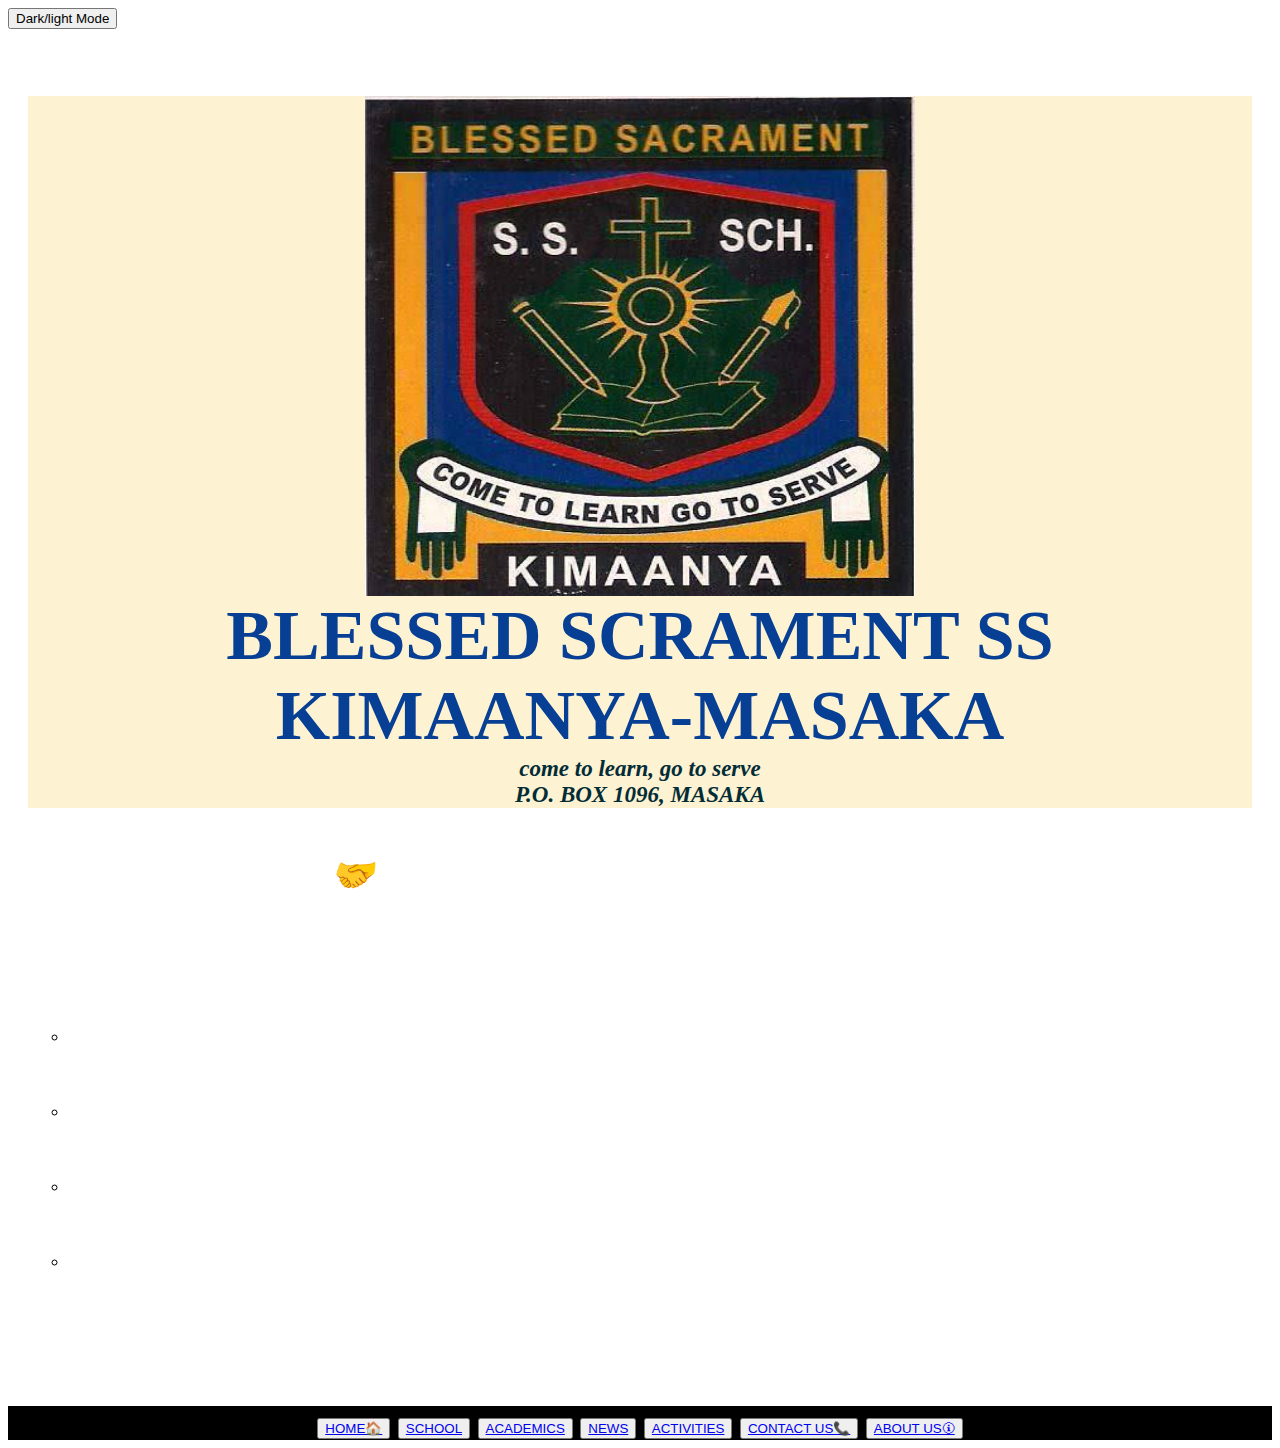
<file: index.html>
<html>
<!--
DEISGNED BY GROUP P:
ATENG QUEEN RACHEAL_2400703830_24/U/03830/EVE
ZZIWA MARK ALEX_2400711978_24/U/11978/EVE
JOHNSON MAKMOK_2300726794_24/U/26794/EVE
NAKIMULI STELLA_  2400708538_24/U/08538/EVE
-->

<head>
    <link rel="stylesheet" type="text/css" href="design.css">
    </link>
    <meta charset="utf-8">
    <title>BLESSED SCRAMENT SS KIMANYA-MASAKA</title><!--Mark's former school-->
    <script src="dark-light-mode.js" async></script>
</head>

<body>
    <!--DARK - LIGHT -MODE TOGGLE-->
    <button id="toggleButton">Dark/light Mode</button>
    <div class="content">
        <div><!--SCHOOL LOGO AND NAME-->
            <h1><img src="z-bsk-badge.jpg" width="550" height="500" alt="school logo"><br>BLESSED SCRAMENT SS
                KIMAANYA-MASAKA<br>
                <s1 id="zeea">come to learn, go to serve<br>P.O. BOX 1096, MASAKA</s1>
            </h1>
        </div>
        <p>WELCOME TO BSK &#X1F91D;<br>The best option for you a; Parent, Guardian or Student<br>We are open for
            registration for
            classes;</p>
        <ul type="circle">
            <li>
                <p>S.1</p>
            </li>
            <li>
                <p>S.2</p>
            </li>
            <li>
                <p>S.3</p>
            </li>
            <li>
                <p>S.5</p>
            </li>
        </ul>
        <p>for both sciences and arts</p>
    </div>
</body>
<footer>
    <nav class="bot">
        <!--LINKS TO OTHER PAGES-->
        <p3><button><a href="index.html">HOME&#x1F3E0;</a></button></p3>
        <p3><button><a href="gallery.html">SCHOOL</a></button></p3>
        <p3><button><a href="academics.html">ACADEMICS</a></button></p3>
        <p3><button><a href="news.html">NEWS</a></button></p3>
        <p3><button><a href="activities.html">ACTIVITIES</a></button></p3>
        <p3><button><a href="contact.html">CONTACT US&#x1F4DE;</a></button></p3>
        <p3><button><a href="about.html">ABOUT US&#128712</a></button></p3>
    </nav>
</footer>

</html>
</file>
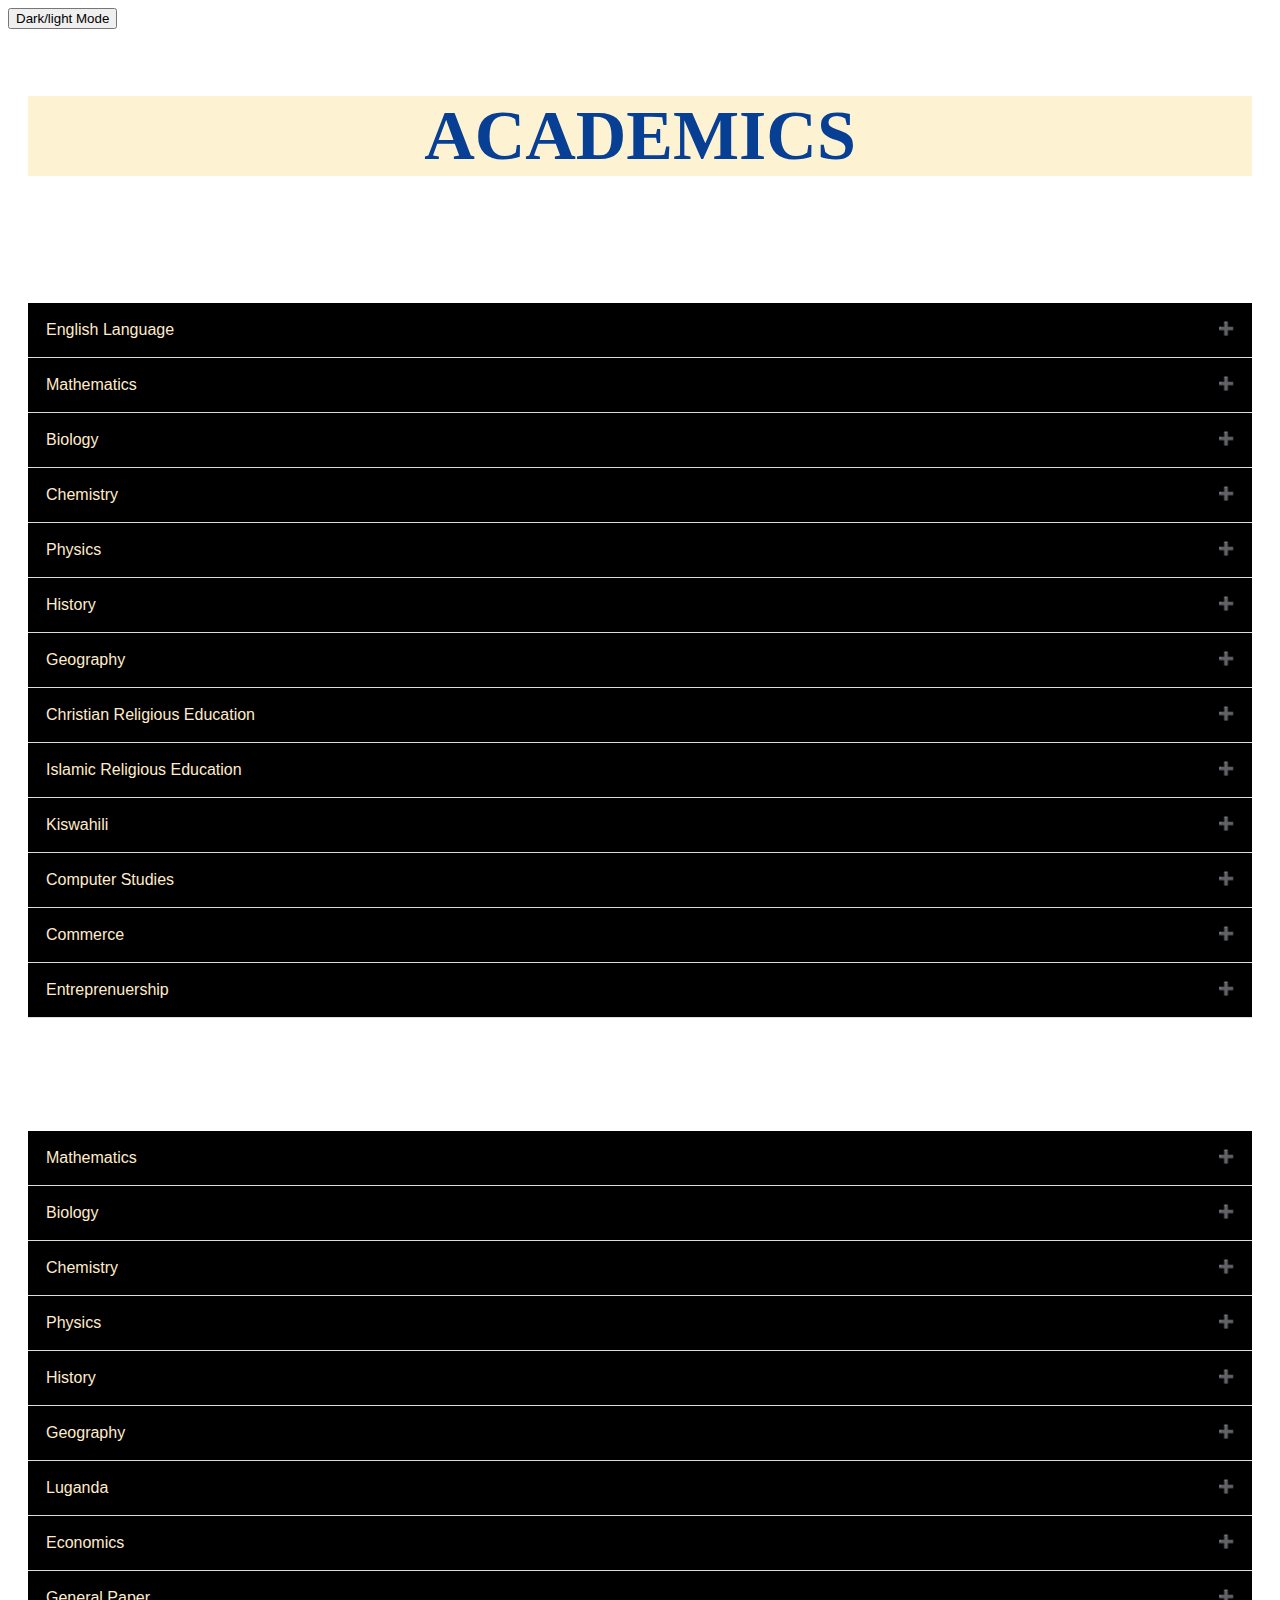
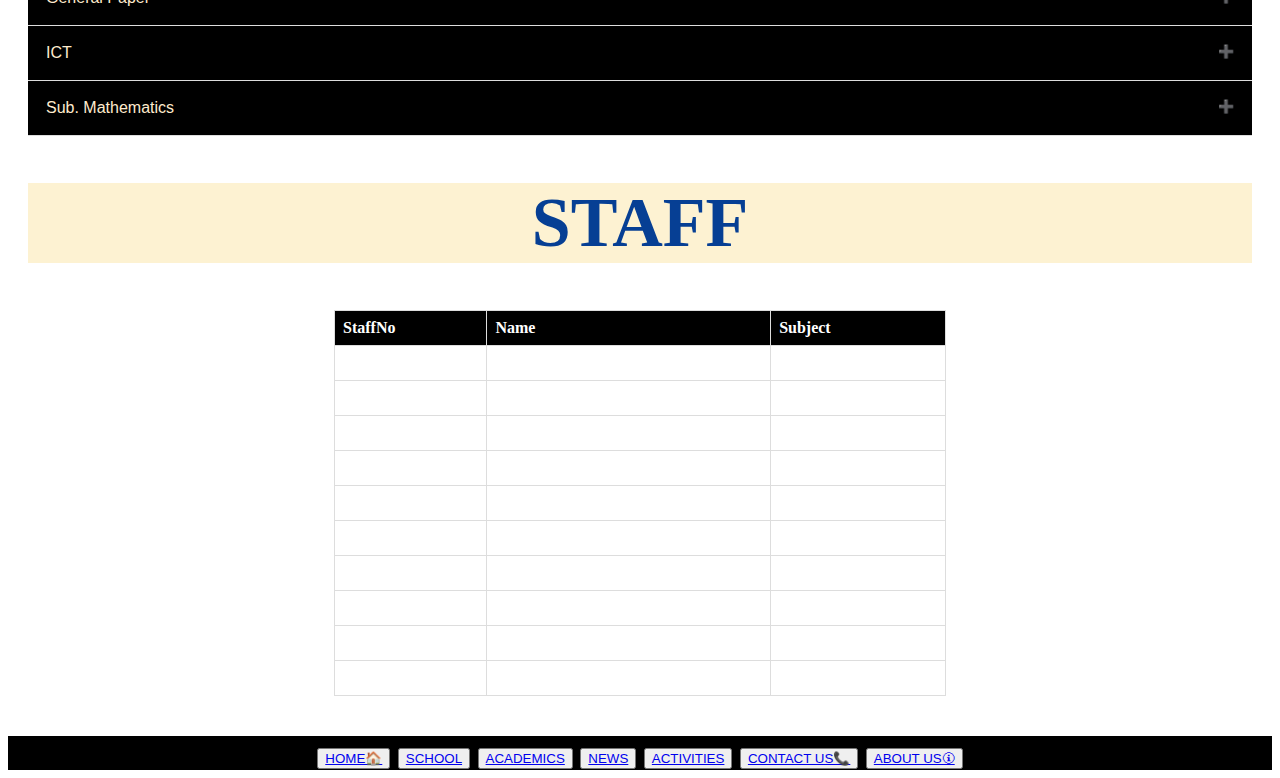
<file: academics.html>
<html>

<head>

    <meta charset="utf-8">
    <link rel="stylesheet" type="text/css" href="design.css">
    </link>
    <title>ACADEMIC PERFORMANCE</title>
    <script src="dark-light-mode.js" async></script>
    <script src="bsk-academics.js" async></script>
    <script src="bskAcademics.js" async></script>
</head>

<body>
    <button id="toggleButton">Dark/light Mode</button>
    <div class="content">
        <!--COLLAPSING AND EXPANDING DATA-->
        <h1>ACADEMICS</h1>
        <h2>ORDINARY LEVEL SUBJECTS</h2>
        <button class="accordion">English Language</button>
        <div class="panel">
            <p1>Paper code: 112 (1&2)<br>Compulsory to all studets at this level<br>Sample Topics:<ul>
                    <li>Comprehesion</li>
                    <li>Grammar</li>
                    <li>Summary</li>
                </ul>
            </p1>
        </div>
        <button class="accordion">Mathematics</button>
        <div class="panel">
            <p1>Paper code: 456 (1&2)<br>Compulsory to all studets at this level<br>Sample Topics:<ul>
                    <li>Numerical Concepts</li>
                    <li>Algebra</li>
                    <li>Sets</li>
                </ul>
            </p1>
        </div>
        <button class="accordion">Biology</button>
        <div class="panel">
            <p1>Paper code: 553 (1,2&3)<br>Compulsory to all studets at this level<br>Sample Topics:<ul>
                    <li>Nutrition</li>
                    <li>Respiration</li>
                    <li>Excretion</li>
                </ul>
            </p1>
        </div>
        <button class="accordion">Chemistry</button>
        <div class="panel">
            <p1>Paper code: 545 (1,2,3&4)<br>Compulsory to all studets at this level<br>Sample Topics:<ul>
                    <li>Combustion</li>
                    <li>Ionic Compounds</li>
                    <li>Mole Concept</li>
                </ul>
            </p1>

        </div>
        <button class="accordion">Physics</button>
        <div class="panel">
            <p1>Paper code: 535 (1,2,3&4)<br>Compulsory to all studets at this level<br>Sample Topics:<ul>
                    <li>Energy</li>
                    <li>Electricity</li>
                    <li>Matter</li>
                </ul>
            </p1>
        </div>
        <button class="accordion">History</button>
        <div class="panel">
            <p1>Paper code: 241 (1&2or4)<br>Compulsory to all studets at this level<br>Sample Topics:<ul>
                    <li>East African States</li>
                    <li>Colonial Rule</li>
                    <li>Trans-Saharan Trade</li>
                </ul>
            </p1>
        </div>
        <button class="accordion">Geography</button>
        <div class="panel">
            <p1>Paper code: 273 (1&2)<br>Compulsory to all studets at this level<br>Sample Topics:<ul>
                    <li>East Africa</li>
                    <li>Rest of Africa</li>
                    <li>Map Work</li>
                </ul>
            </p1>
        </div>
        <button class="accordion">Christian Religious Education</button>
        <div class="panel">
            <p1>Paper code: 223 <br>Optional Subjet<br>Sample Topics:<ul>
                    <li>Life</li>
                    <li>Man and Woman</li>
                    <li>Order and Freedom</li>
                </ul>
            </p1>
        </div>
        <button class="accordion">Islamic Religious Education</button>
        <div class="panel">
            <p1>Paper code: 225 <br>Optional Subjet<br>Sample Topics:<ul>
                    <li>History of Islam</li>
                    <li>Islamic Belief</li>
                    <li>Pratices os Islam</li>
                </ul>
            </p1>>
        </div>
        <button class="accordion">Kiswahili</button>
        <div class="panel">
            <p1>Paper code: 336 <br>Optional Subjet<br>Sample Topics:<ul>
                    <li>Comprehesion</li>
                    <li>Translation</li>
                    <li>Summary</li>
                </ul>
            </p1>
            <button class="accordion">Luganda</button>
            <div class="panel">
                <p1>Paper code: 335 (1&2) <br>Optional Subjet<br>Sample Topics:<ul>
                        <li>Comprehesion</li>
                        <li>Translation</li>
                        <li>Summary</li>
                    </ul>
                </p1>
            </div>
        </div>
        <button class="accordion">Computer Studies</button>
        <div class="panel">
            <p1>Paper code: 840(1&2) <br>Optional Subjet<br>Sample Topics:<ul>
                    <li>History of Computers</li>
                    <li>Computer Software</li>
                    <li>The Internet</li>
                </ul>
            </p1>
        </div>
        <button class="accordion">Commerce</button>
        <div class="panel">
            <p1>Paper code: 800 <br>Optional Subjet<br>Sample Topics:<ul>
                    <li>Trade</li>
                    <li>Tax Calculation</li>
                    <li>Consumption</li>
                </ul>
            </p1>
        </div>
        <button class="accordion">Entreprenuership</button>
        <div class="panel">
            <p1>Paper code: 845 <br>Optional Subjet<br>Sample Topics:<ul>
                    <li>Business</li>
                    <li>Cash and Credit</li>
                    <li>Business Ethics</li>
                </ul>
            </p1>
        </div>
        <h2>ADVANCED LEVEL SUBJECTS</h2>
        <button class="accordion">Mathematics</button>
        <div class="panel">
            <p1>Paper code: P425 (1&2)<br>Principle Subject<br>Max Score: A = 6points<br>Sample Topics:<ul>
                    <li>Trigonometry</li>
                    <li>Vectors</li>
                    <li>Mechanics</li>
                </ul>
            </p1>
        </div>
        <button class="accordion">Biology</button>
        <div class="panel">
            <p1>Paper code: P530 (1&2)<br>Principle Subject<br>Max Score: A = 6points<br>Sample Topics:<ul>
                    <li>Cell Structure</li>
                    <li>Interdependence</li>
                    <li>Ecology</li>
                </ul>
            </p1>
        </div>
        <button class="accordion">Chemistry</button>
        <div class="panel">
            <p1>Paper code: P525 (1&2)<br>Principle Subject<br>Max Score: A = 6points<br>Sample Topics:<ul>
                    <li>Electrochemistry</li>
                    <li>Chemical Kinetics</li>
                    <li>Chemical Kinetics</li>
                </ul>
            </p1>
        </div>
        <button class="accordion">Physics</button>
        <div class="panel">
            <p1>Paper code: P510 (1&2)<br>Principle Subject<br>Max Score: A = 6points<br>Sample Topics:<ul>
                    <li>Optics</li>
                    <li>X-Rays</li>
                    <li>Circuits</li>
                </ul>
            </p1>
        </div>
        <button class="accordion">History</button>
        <div class="panel">
            <p1>Paper code: P210 (1,2,3&6)<br>Principle Subject<br>Max Score: A = 6points<br>Sample Topics:<ul>
                    <li>African Nationalisation</li>
                    <li>Army Roles</li>
                    <li>The Triple Alliance</li>
                </ul>
            </p1>
        </div>
        <button class="accordion">Geography</button>
        <div class="panel">
            <p1>Paper code: P250 (1,2&3)<br>Principle Subject<br>Max Score: A = 6points<br>Sample Topics:<ul>
                    <li>Climate</li>
                    <li>Statitics</li>
                    <li>Industrialisation</li>
                </ul>
            </p1>
        </div>
        <button class="accordion">Luganda</button>
        <div class="panel">
            <p1>Paper code: P360 (1&2)<br>Principle Subject<br>Max Score: A = 6points<br>Sample Topics:<ul>
                    <li>Majaguzo</li>
                    <li>Omuzirakisa</li>
                    <li>Bwali Butamanya</li>
                </ul>
            </p1>
        </div>
        <button class="accordion">Economics</button>
        <div class="panel">
            <p1>Paper code: P220 (1&2)<br>Principle Subject<br>Max Score: A = 6points<br>Sample Topics:<ul>
                    <li>Price Theory</li>
                    <li>Inflation</li>
                    <li>Development Planning</li>
                </ul>
            </p1>
        </div>
        <button class="accordion">General Paper</button>
        <div class="panel">
            <p1>Compulsory to all students at this level<br>Max Score: pass = 1points<br>Sample Topics:<ul>
                    <li>Summary Writting</li>
                    <li>Comprehesion</li>
                </ul>
            </p1>
        </div>
        <button class="accordion">ICT</button>
        <div class="panel">
            <p1>Subsidiary<br>Max Score: pass = 1points<br>Sample Topics:<ul>
                    <li>Networking</li>
                    <li>Internet</li>
                    <li>Communication</li>
                </ul>
            </p1>
        </div>
        <button class="accordion">Sub. Mathematics</button>
        <div class="panel">
            <p1>Paper code: S475 (1&2)<br>Subsidiary<br>Max Score: pass = 1points<br>Sample Topics:<ul>
                    <li>Mechanics</li>
                    <li>Statics</li>
                    <li>Algebra</li>
                </ul>
            </p1>
        </div>
        <!--DYNAMIC TABLE HTML-->
        <h1>STAFF</h1>
        <table id="staffTable">
            <thead>
                <tr>
                    <th>StaffNo</th>
                    <th>Name</th>
                    <th>Subject</th>
                </tr>
            </thead>
            <tbody>
            </tbody>
        </table>
    </div>
</body>
<footer>
    <nav class="bot">
        <!--LINKS-->
        <p3><button><a href="index.html">HOME&#x1F3E0;</a></button></p3>
        <p3><button><a href="gallery.html">SCHOOL</a></button></p3>
        <p3><button><a href="academics.html">ACADEMICS</a></button></p3>
        <p3><button><a href="news.html">NEWS</a></button></p3>
        <p3><button><a href="activities.html">ACTIVITIES</a></button></p3>
        <p3><button><a href="contact.html">CONTACT US&#x1F4DE;</a></button></p3>
        <p3><button><a href="about.html">ABOUT US&#128712</a></button></p3>
    </nav>
</footer>

</html>
</file>
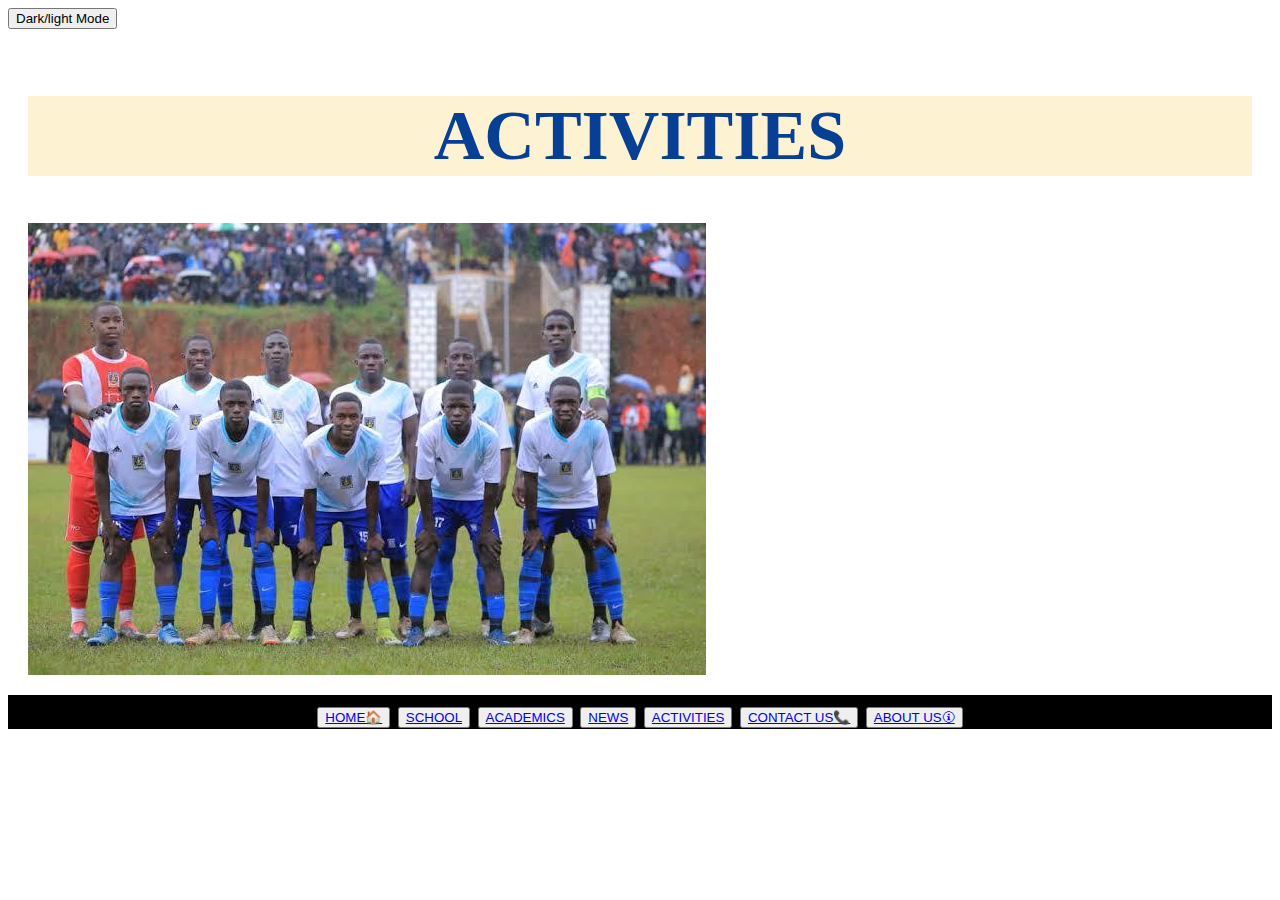
<file: activities.html>
<html>

<head>
    <link rel="stylesheet" type="text/css" href="design.css">
    </link>
    <meta charset="utf-8">
    <title>GALLERY</title>
    <script src="dark-light-mode.js" async></script>
    <script src="bskGallery.js" async></script>
</head>

<body>
    <button id="toggleButton">Dark/light Mode</button>
    <div class="content">
        <h1>ACTIVITIES</h1>
        <section>
            <img class="BSK" img src="z-bsk-team-2024-nationals.jpg" alt="SCHOOL TEAM AT NATIONALS">
            <img class="BSK" img src="z-bsk-team-in-regionals.jpg" alt="SCHOOL TEAM IN REGIONALS">
            <img class="BSK" img src="z-bsk-national-sch-football-MVP.jpg" alt="Competitions MVP ">
            <img class="BSK" img src="z-bsk-aganist-standard-high-zzana-in-nationals.jpg" alt="READY FOR THE GAME">
            <img class="BSK" img src="z-bsk-student-goal-celebration.jpg" alt="STUDENT AT NATIONAL U17 TEAM">
            <img class="BSK" img src="z-bsk-students on U17 football team.jpg" alt="STUDETS AT NATIONAL U17 TEAM">
            <img class="BSK" img src="z-bsk-students on U17 football team2.jpg" alt="STUDETS AT NATIONAL U17 TEAM 2">
            <img class="BSK" img src="z-bsk-u17-isma-magala.jpg" alt="BSK MADE FOOTBALLER">
        </section>
    </div>
</body>
<footer>
    <nav class="bot">
        <p3><button><a href="index.html">HOME&#x1F3E0;</a></button></p3>
        <p3><button><a href="gallery.html">SCHOOL</a></button></p3>
        <p3><button><a href="academics.html">ACADEMICS</a></button></p3>
        <p3><button><a href="news.html">NEWS</a></button></p3>
        <p3><button><a href="activities.html">ACTIVITIES</a></button></p3>
        <p3><button><a href="contact.html">CONTACT US&#x1F4DE;</a></button></p3>
        <p3><button><a href="about.html">ABOUT US&#128712</a></button></p3>
    </nav>
</footer>

</html>
</file>
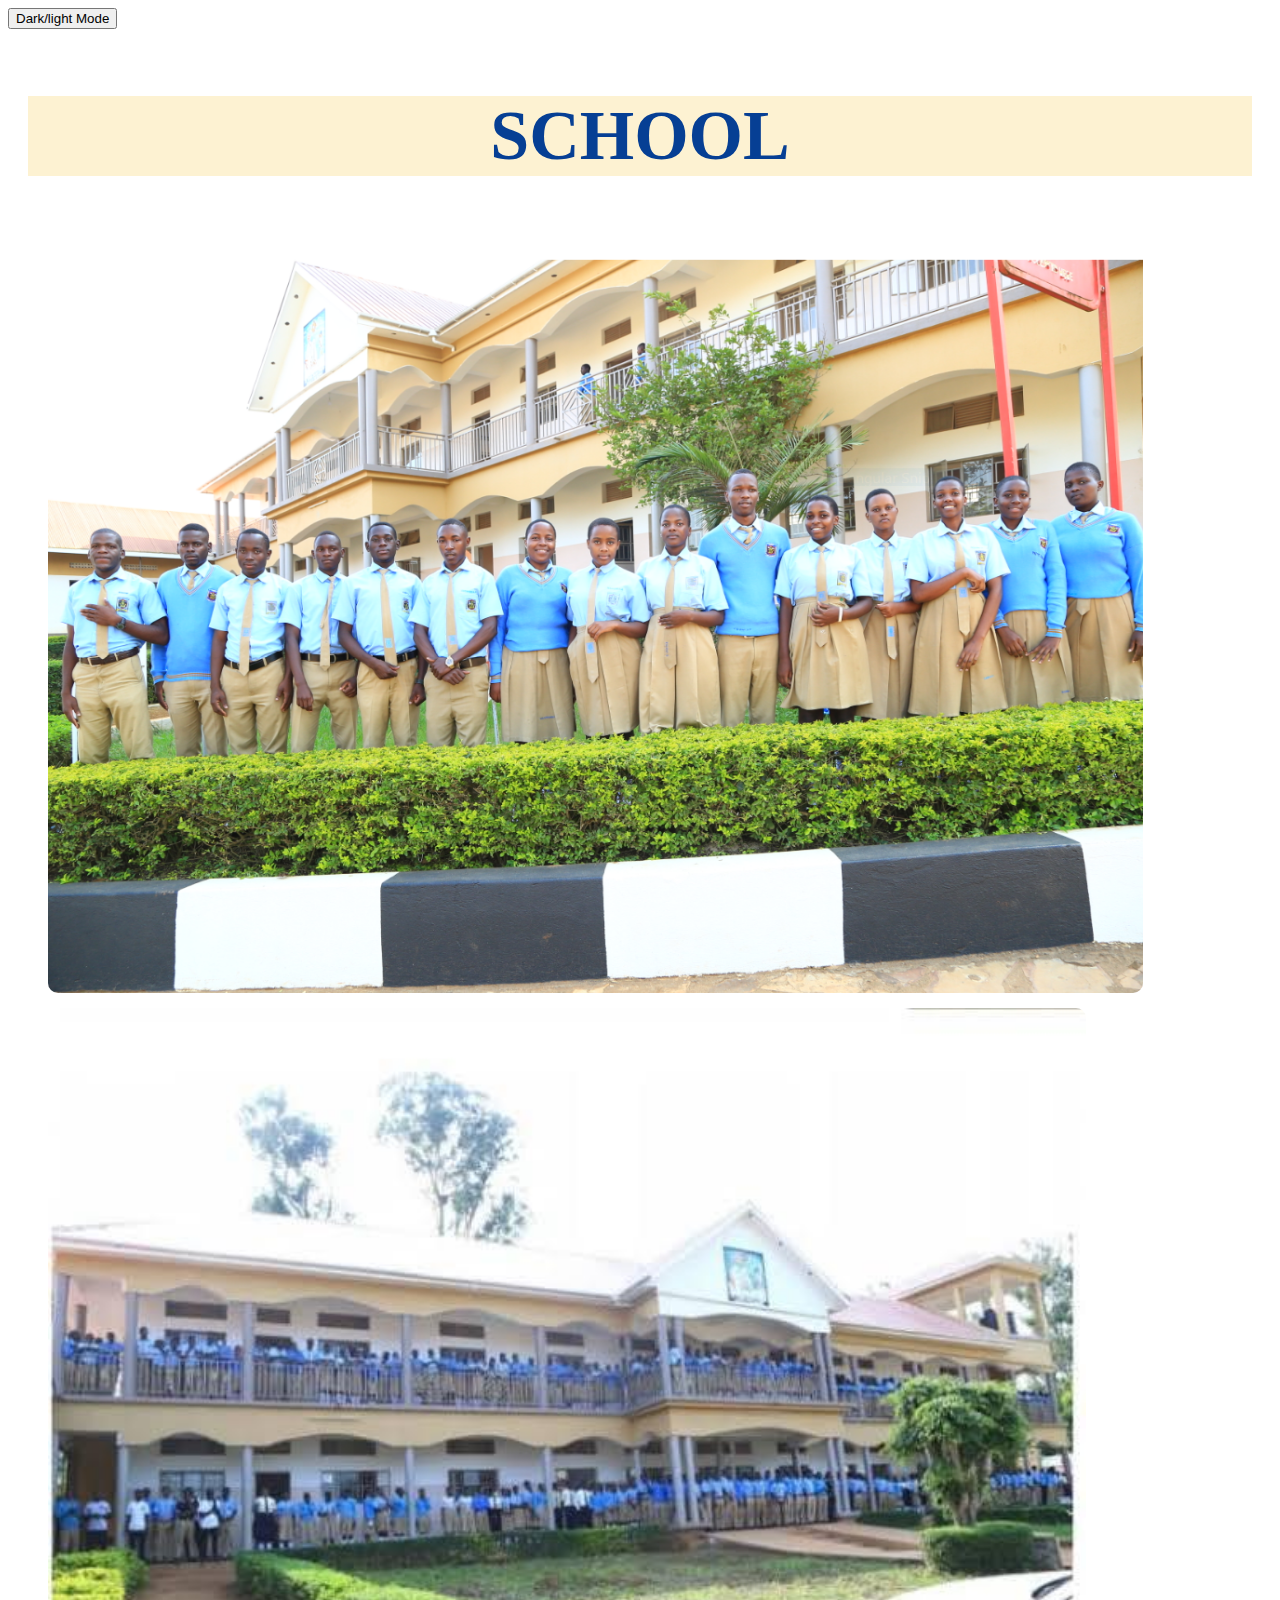
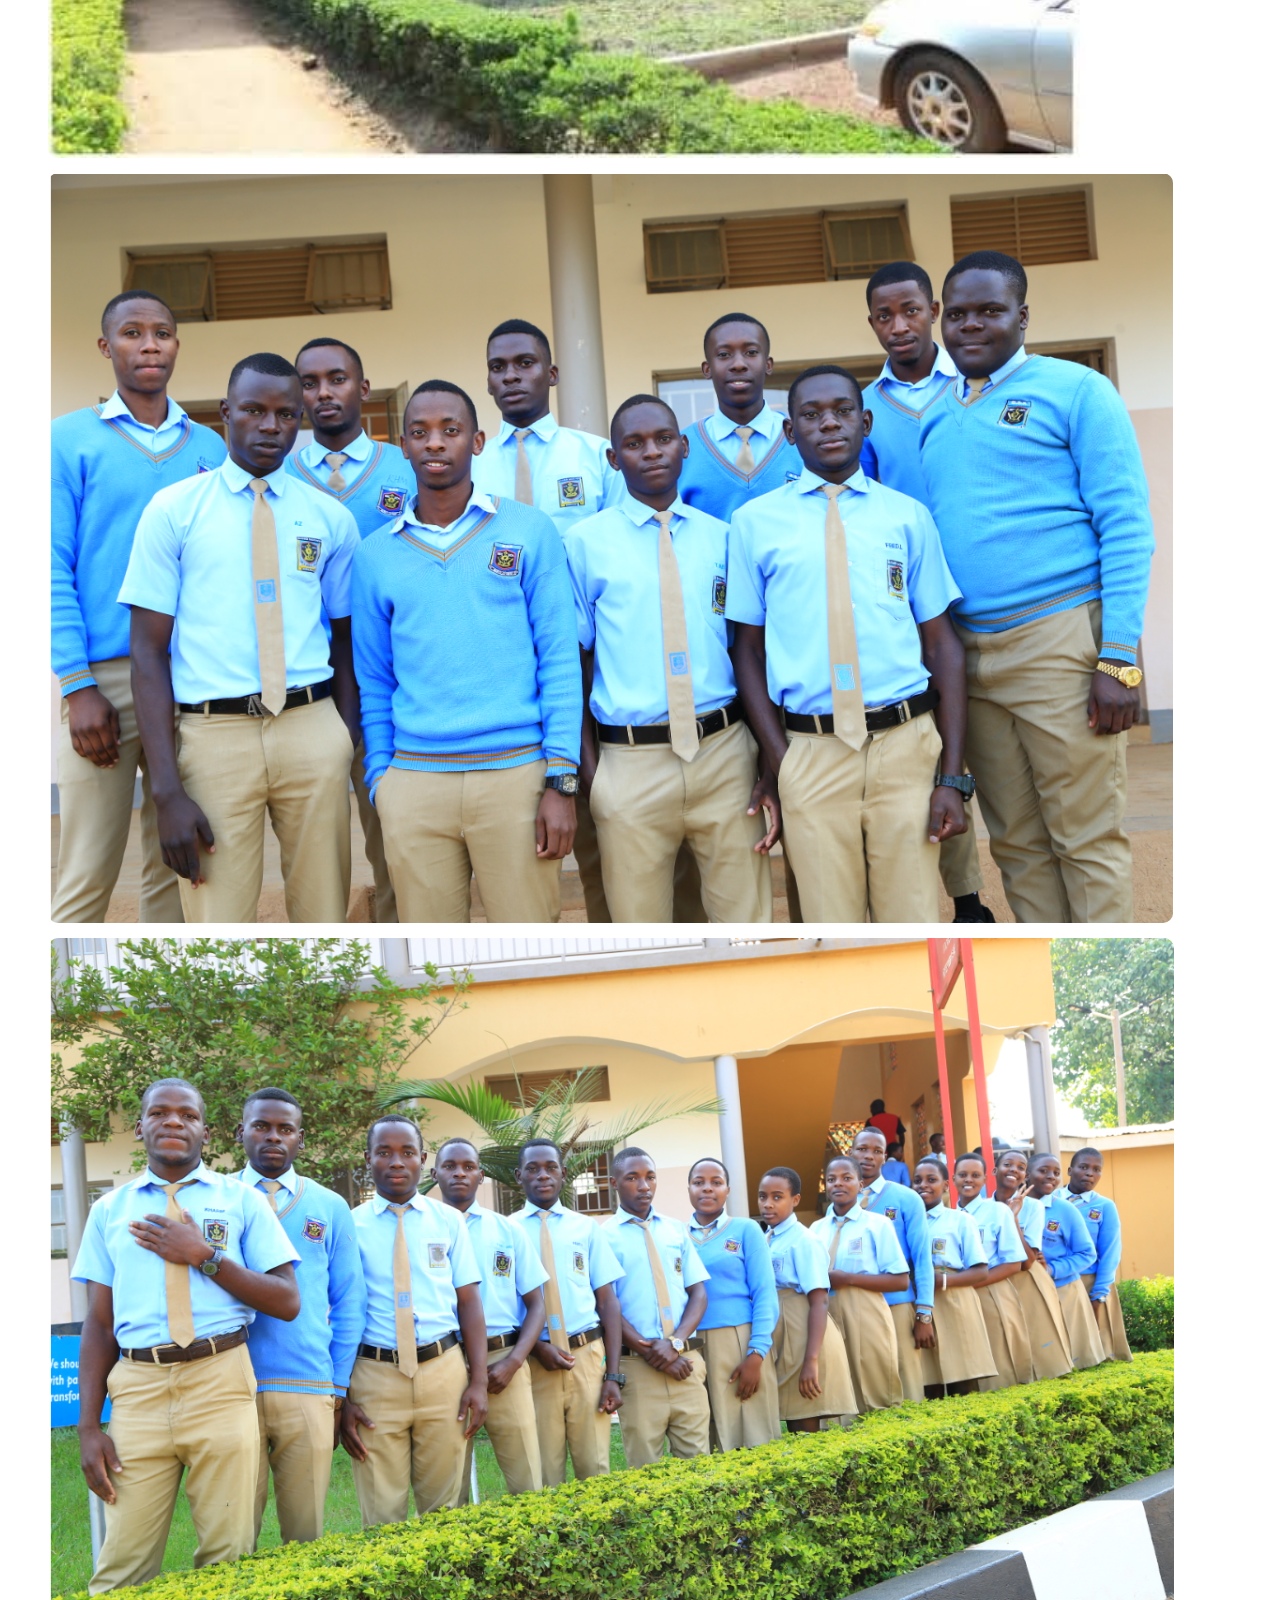
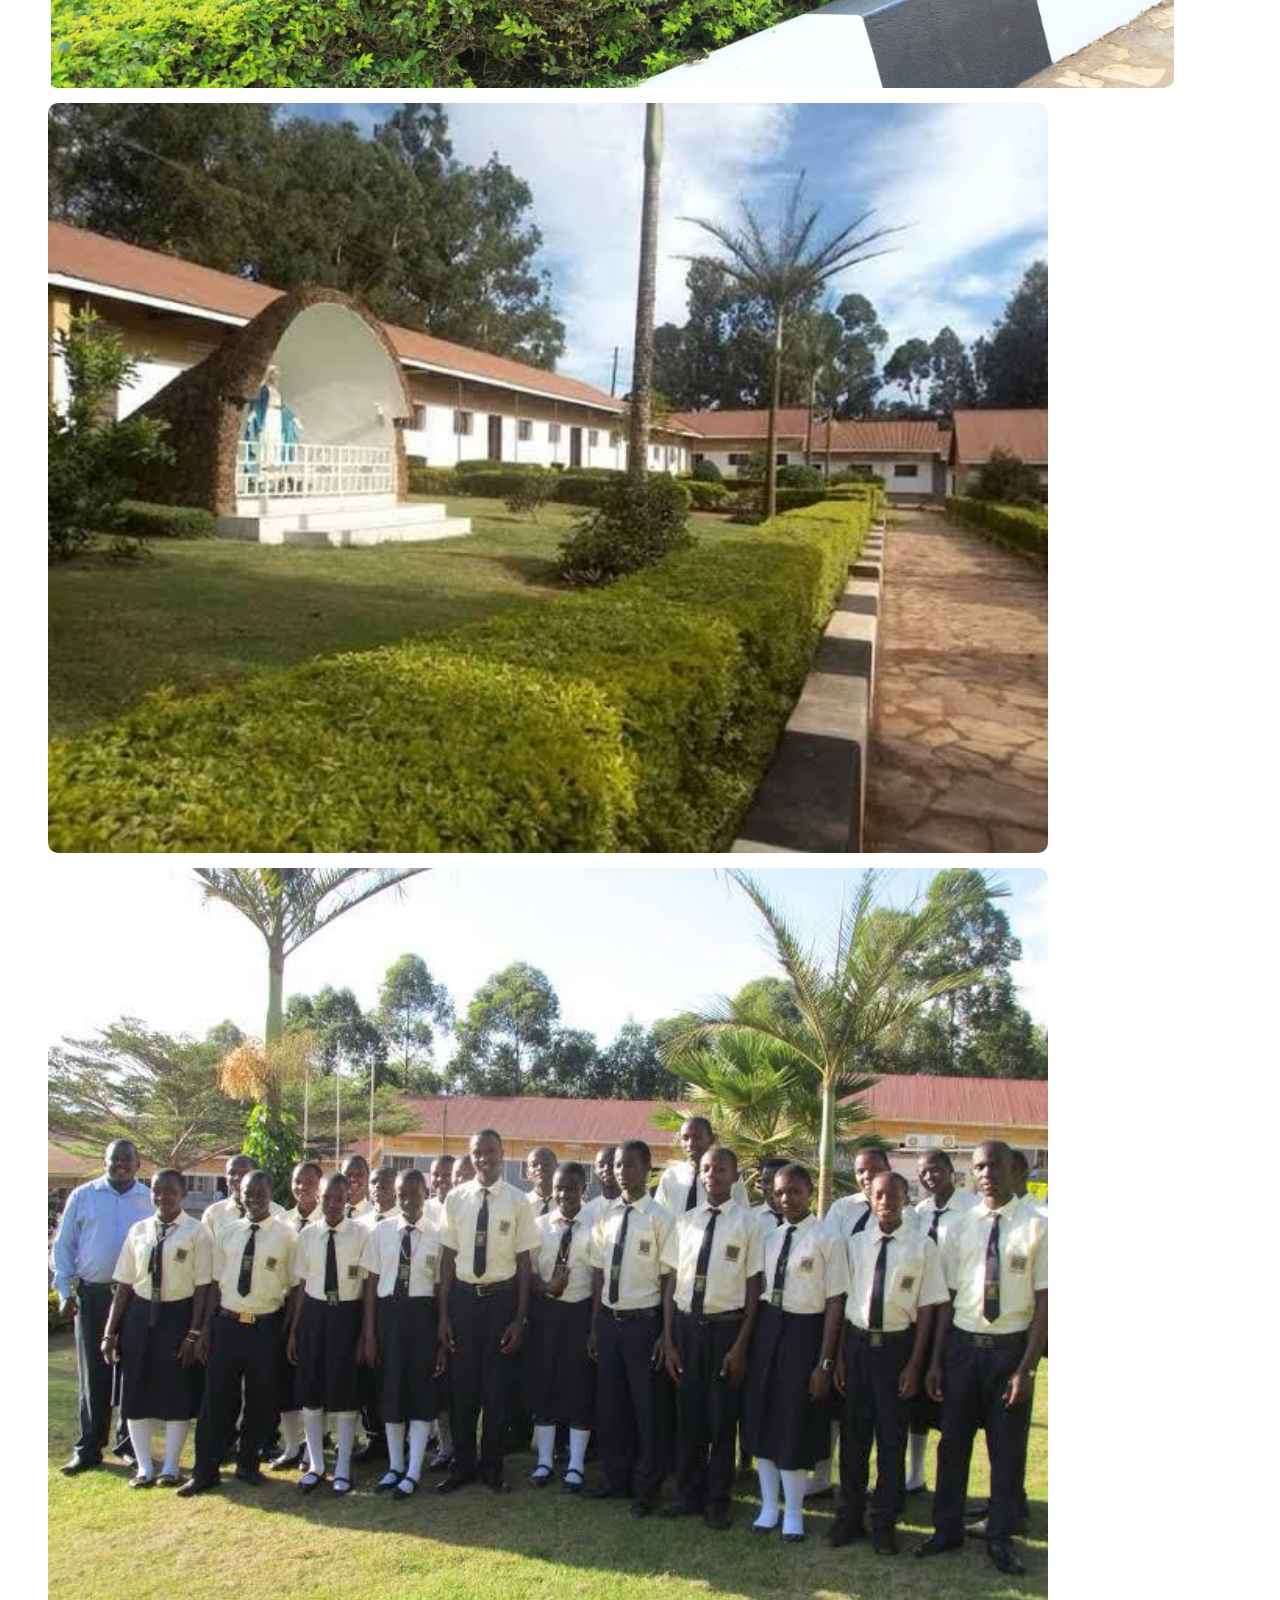
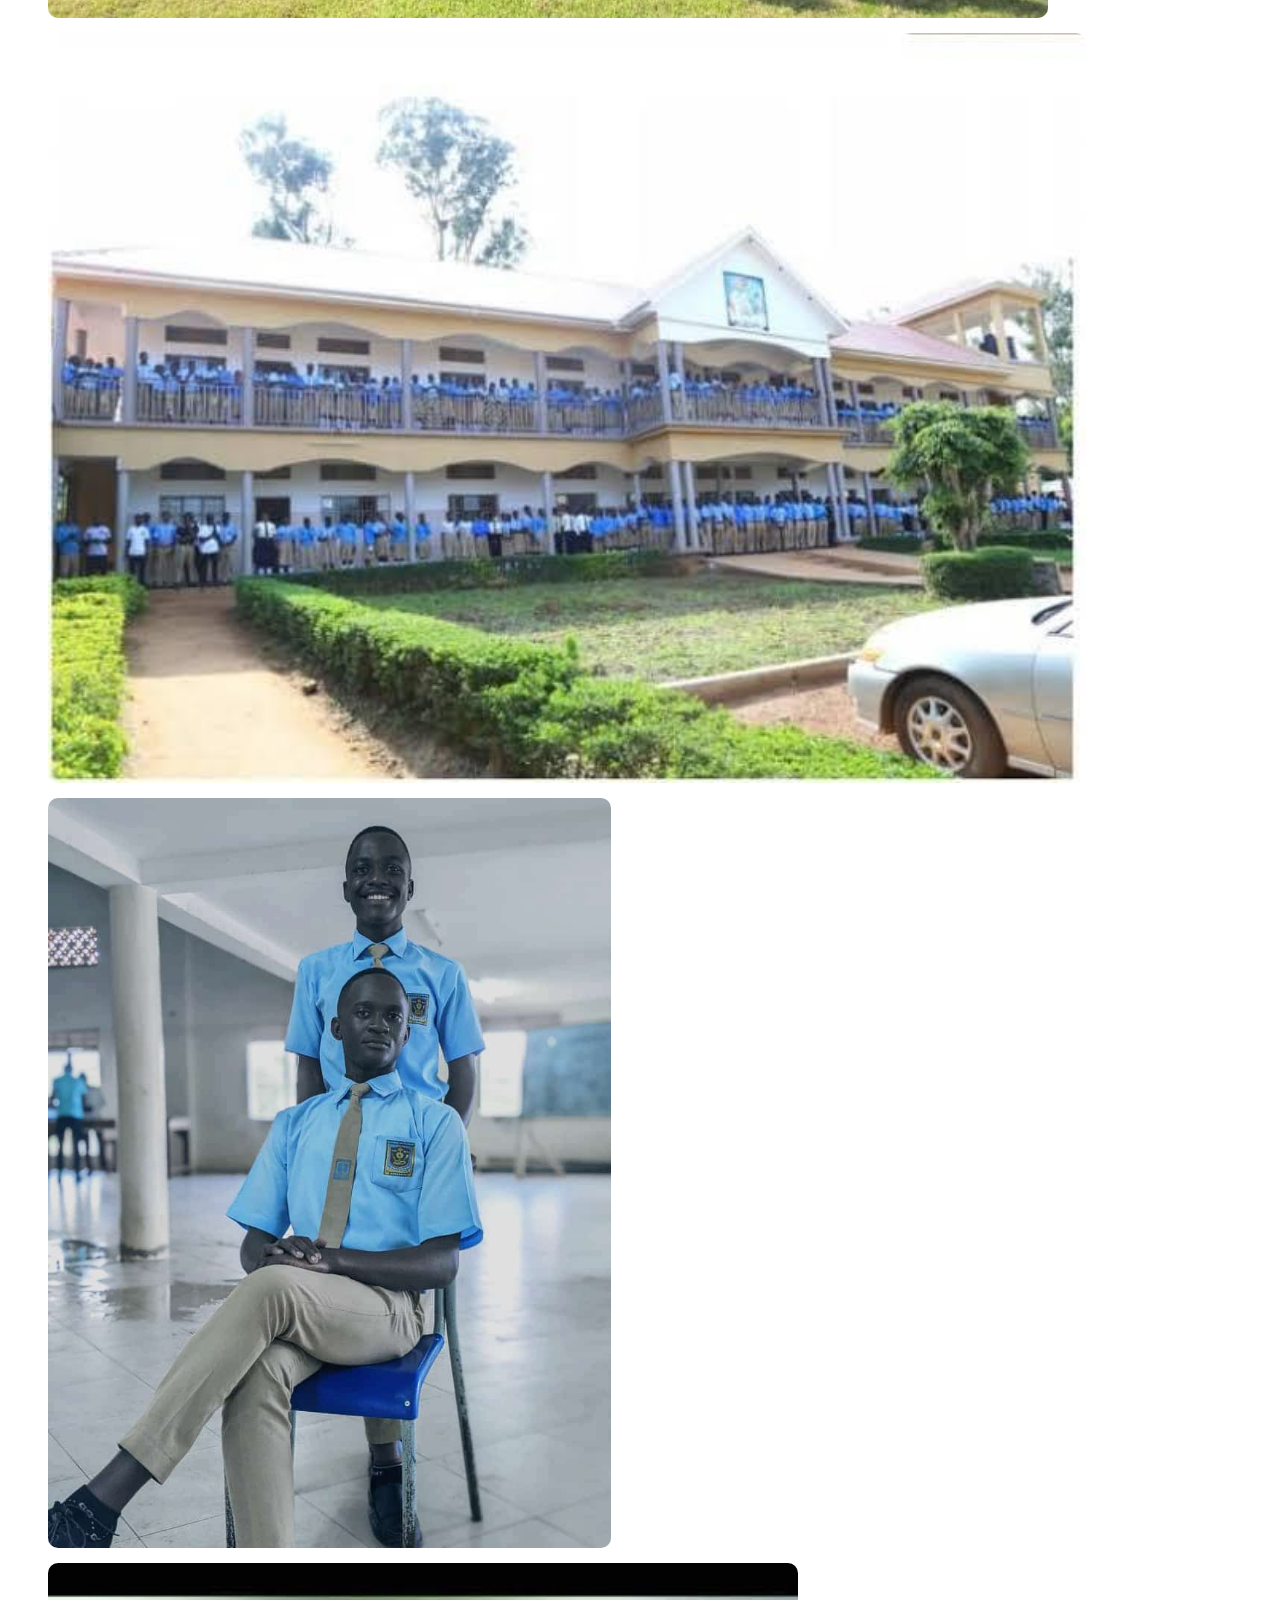
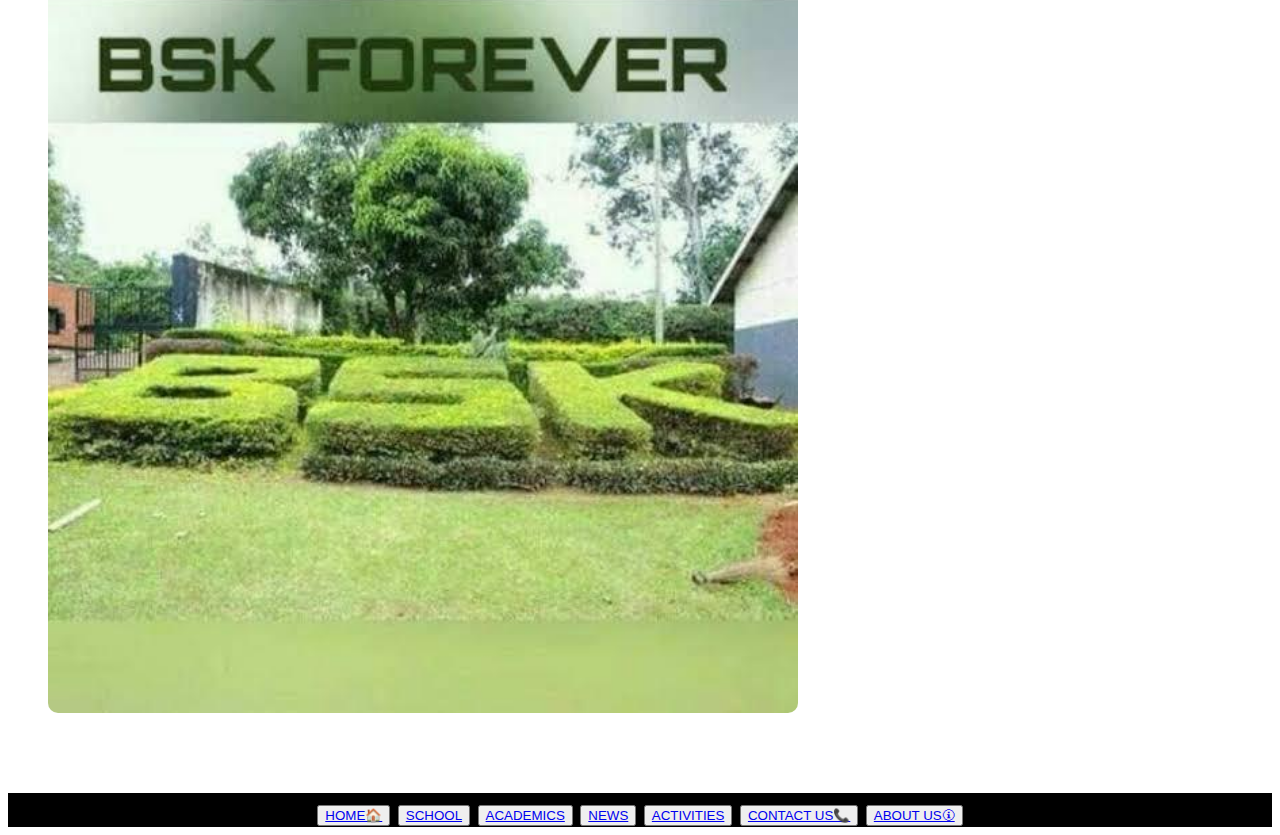
<file: gallery.html>
<html>

<head>
    <link rel="stylesheet" type="text/css" href="design.css">
    </link>
    <meta charset="utf-8">
    <title> SCHOOL</title>
    <script src="gallery.js" async></script>
    <script src="dark-light-mode.js" async></script>
</head>

<body>
    <button id="toggleButton">Dark/light Mode</button>
    <div class="content">
        <h1>SCHOOL</h1>
        <div class="gallery">
            <div class="gallery-item">
                <img src="z-bsk-a-level-students1.png" alt="A LEVEL STUDENTS">
            </div>
            <div class="gallery-item">
                <img src="z-bsk-a-level-block.jpg" alt="A LEVEL BLOCK">
            </div>
            <div class="gallery-item">
                <img src="z-bsk-a-level-students.png" alt="A LEVEL STUDENTS">
            </div>
            <div class="gallery-item">
                <img src="z-bsk-a-level-students2.png" alt="A LEVEL STUDENTS">
            </div>
            <div class="gallery-item">
                <img src="z-bsk-prayerground.jpg" alt="S1 BLOCK">
            </div>
            <div class="gallery-item">
                <img src="z-bsk-prefectorial.jpg" alt="SCHOOL PREFECTS">
            </div>
            <div class="gallery-item">
                <img src="z-bsk-a-level-block.jpg" alt="A LEVEL BLOCK">
            </div>
            <div class="gallery-item">
                <img src="z-bsk-debate-member.jpg" alt="DEBATE MEMBERS">
            </div>
            <div class="gallery-item">
                <img src="z-bsk-flower.jpg" alt="bsk flower">
            </div>
        </div>
    </div>
    <div id="gallery" class="gallery">
        <img class="lightbox-content" id="gallery-item img">
    </div>
</body>

<footer>
    <nav class="bot">
        <p3><button><a href="index.html">HOME&#x1F3E0;</a></button></p3>
        <p3><button><a href="gallery.html">SCHOOL</a></button></p3>
        <p3><button><a href="academics.html">ACADEMICS</a></button></p3>
        <p3><button><a href="news.html">NEWS</a></button></p3>
        <p3><button><a href="activities.html">ACTIVITIES</a></button></p3>
        <p3><button><a href="contact.html">CONTACT US&#x1F4DE;</a></button></p3>
        <p3><button><a href="about.html">ABOUT US&#128712</a></button></p3>
    </nav>
</footer>

</html>
</file>
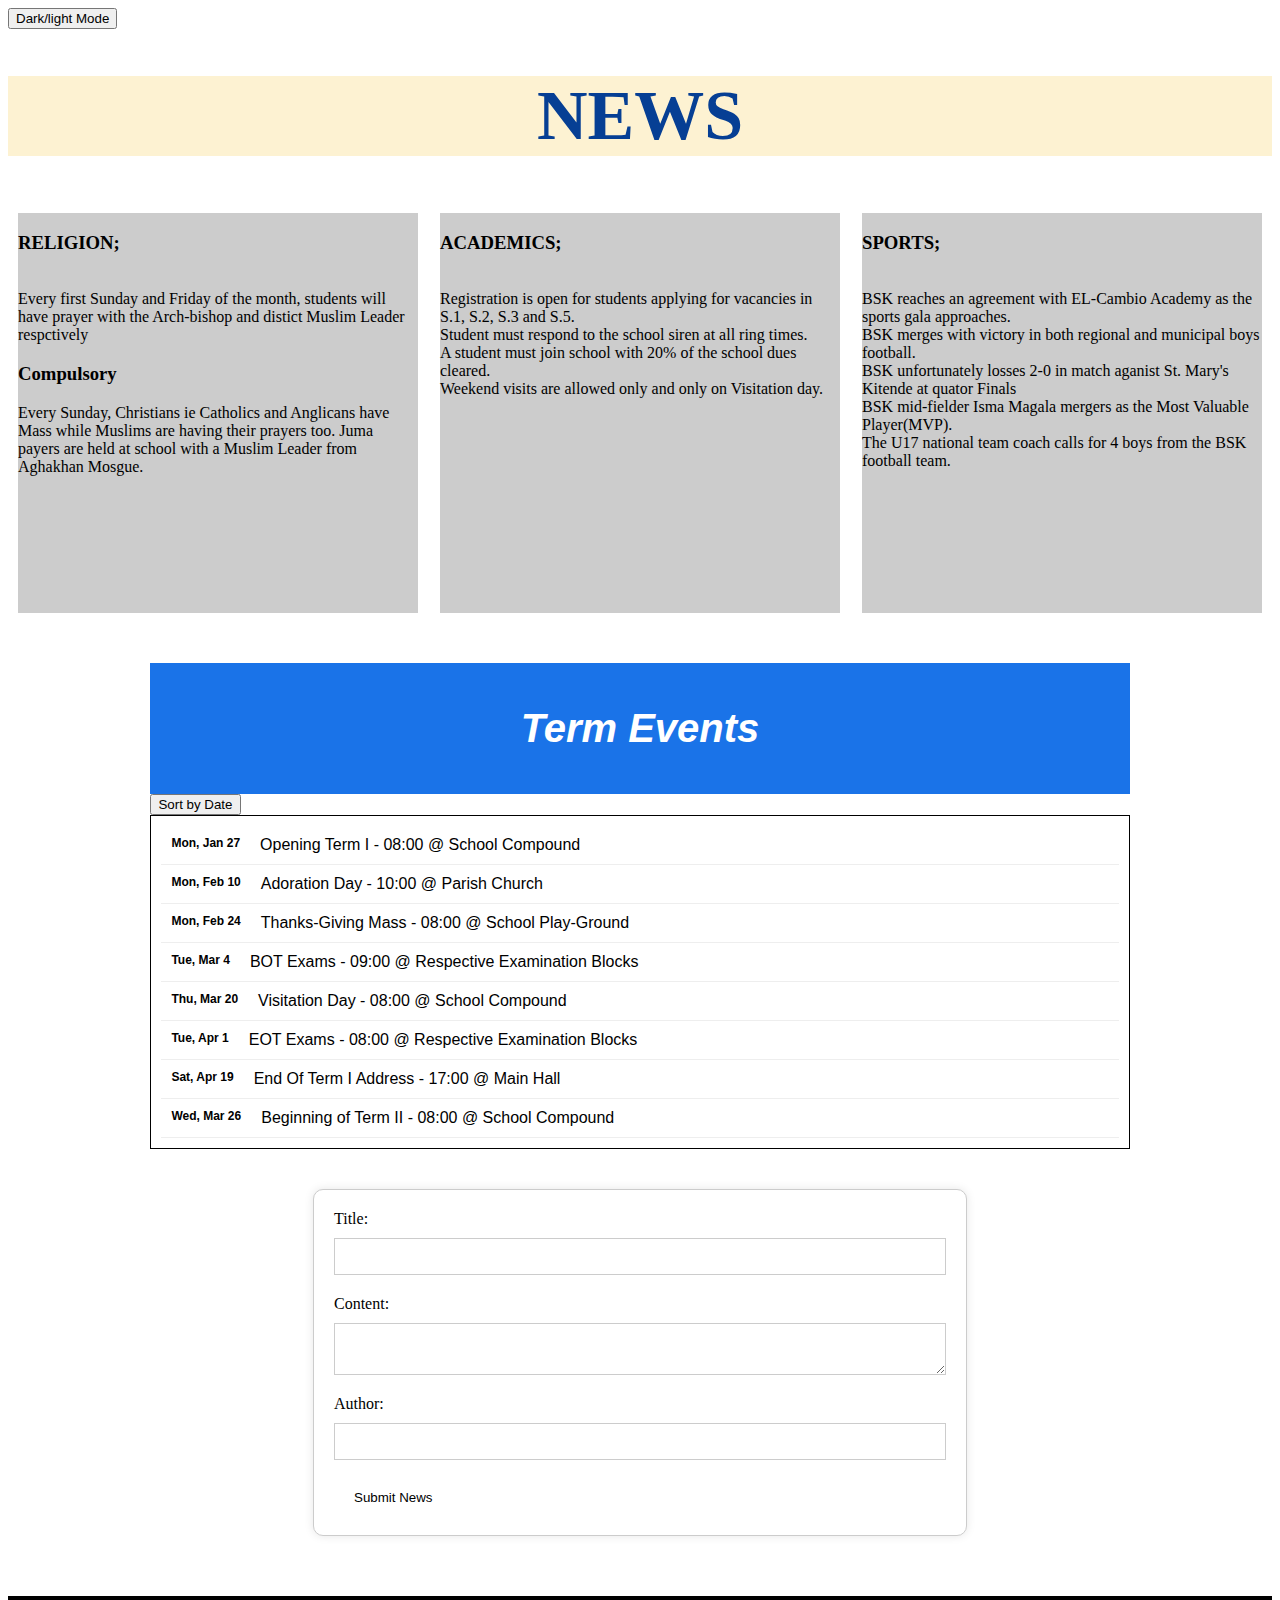
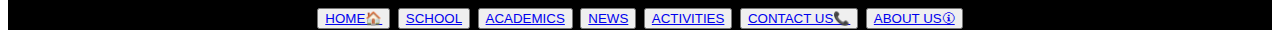
<file: news.html>
<html>

<head>
    <link rel="stylesheet" type="text/css" href="design.css">
    </link>
    <meta name="viewport" content="width=device-width, initial-scale=1.0">
    <meta charset="utf-8">
    <title>NEWS</title>
    <script src="bsk-calender.js" defer></script>
    <script src="news-submit.js" defer></script>
    <script src="dark-light-mode.js" async></script>
</head>

<body>
    
    <button id="toggleButton">Dark/light Mode</button>
    <h1>NEWS</h1>
    <!--FLEX DISPLAY-->
    <div class="containerflex">
        <div class="itemflex">
            <h3>RELIGION;</h3><br>
            <p3>Every first Sunday and Friday of the month, students will have prayer with the Arch-bishop and distict
                Muslim Leader respctively</p3>
            <h3>Compulsory</h3>
            <p3>Every Sunday, Christians ie Catholics and Anglicans have Mass while Muslims are having their prayers
                too.</p3>
            <p3>Juma payers are held at school with a Muslim Leader from Aghakhan Mosgue.</p3>
        </div>
        <div class="itemflex">
            <h3>ACADEMICS;</h3><br>
            <p3>Registration is open for students applying for vacancies in S.1, S.2, S.3 and S.5.</p3><br>
            <p3>Student must respond to the school siren at all ring times.</p3><br>
            <p3>A student must join school with 20% of the school dues cleared.</p3><br>
            <p3>Weekend visits are allowed only and only on Visitation day.</p3>
        </div>
        <div class="itemflex">
            <h3>SPORTS;</h3><br>
            <p3>BSK reaches an agreement with EL-Cambio Academy as the sports gala approaches.</p3><br>
            <p3>BSK merges with victory in both regional and municipal boys football.</p3><br>
            <p3>BSK unfortunately losses 2-0 in match aganist St. Mary's Kitende at quator Finals</p3><br>
            <p3>BSK mid-fielder Isma Magala mergers as the Most Valuable Player(MVP).</p3><br>
            <p3>The U17 national team coach calls for 4 boys from the BSK football team.</p3>
        </div>
    </div>
    <div class="content">
        <div class="events-container">
            <div class="events-header">
                <h2>Term Events</h2>
            </div>
            <button onclick="sortEvents()">Sort by Date</button>
            <div class="events-list" id="events-list"></div>
        </div>
        <form id="news-form">
            <label for="title">Title:</label>
            <input type="text" id="title" name="title">

            <label for="content">Content:</label>
            <textarea id="content" name="content"></textarea>

            <label for="author">Author:</label>
            <input type="text" id="author" name="author">

            <button type="submit">Submit News</button>
        </form>
        <div id="submitted-news"></div>
    </div>
</body>
<footer>
    <nav class="bot">
        <p3><button><a href="index.html">HOME&#x1F3E0;</a></button></p3>
        <p3><button><a href="gallery.html">SCHOOL</a></button></p3>
        <p3><button><a href="academics.html">ACADEMICS</a></button></p3>
        <p3><button><a href="news.html">NEWS</a></button></p3>
        <p3><button><a href="activities.html">ACTIVITIES</a></button></p3>
        <p3><button><a href="contact.html">CONTACT US&#x1F4DE;</a></button></p3>
        <p3><button><a href="about.html">ABOUT US&#128712</a></button></p3>
    </nav>
</footer>

</html>
</file>
<file: design.css>
h1 {
    font-size: 70;
    color: rgb(6, 63, 148);
    text-align: center;
    background-color: rgb(253, 242, 210);
}

h2 {
    font-size: 40;
    color: white;
    text-align: center;
    font-style: italic;
}

.bot {
    font-size: 30;
    text-align: center;
    background-color: black;
}

#zeea {
    text-align: centre;
    font-size: 23;
    color: rgb(2, 44, 54);
    font-style: italic;
}

body {
    transition: background-color 0.3s, color 0.3s;
}

body.light-mode {
    width: auto;
    height: auto;
    background-color: rgb(5, 101, 125);
    animation: slideIn 1s;
}

body.dark-mode {
    background-color: black;
    color: white;
}

.content {
    padding: 20px;
}

@keyframes slideIn {
    0% {
        transform: translateX(-100%);
    }

    100% {
        transform: translateX(1);
    }
}

.containerflex {
    display: flex;
    flex-direction: row;
    justify-content: space-between;
    align-items: center;
}

.itemflex {
    width: 400px;
    height: 400px;
    background-color: #ccc;
    margin: 10px;
}

.events-container {
    width: 80%;
    margin: 20px auto;
    font-family: Arial, sans-serif;
    background-color: white;
}

.events-header {
    background-color: #1a73e8;
    color: white;
    padding: 10px;
    text-align: center;
}

.events-list {
    border: 1px solid black;
    padding: 10px;
}

.event-item {
    padding: 10px;
    border-bottom: 1px solid #eee;
    display: flex;
    justify-content: space-between;
}

.event-date {
    font-weight: bold;
    color: blue;
}

.event-details {
    flex-grow: 1;
    margin-left: 20px;
}

.toogle.button {
    background-image: linear-gradient(to bottom, rgb(81, 43, 43), #355036);
    color: white;
    border: none;
    padding: 5px 10px;
    cursor: pointer;
    margin: 10px 0;
}

button:hover {
    background-color: white;
}

.tab-container {
    width: 800px;
    margin: 20px auto;
}

.tab-buttons {
    display: flex;
    border-bottom: 1px solid #ccc;
}

.tab-button {
    padding: 10px 20px;
    cursor: pointer;
    border: none;
    background-color: #f0f0f0;
    border-right: 1px solid #ccc;
}

.tab-button:last-child {
    border-right: none;
}

.tab-button.active {
    background-color: #e0e0e0;
}

.tab-content {
    padding: 20px;
    border: 1px solid #ccc;
    border-top: none;
    display: none;
}

.tab-content.active {
    display: block;
}

#map {
    width: 60%;
    height: 60%;
    border: 1px solid #ccc;
}

.gallery {
    display: grid;
    grid-template-columns: repeat(auto, fit, minmax(300px, 1fr));
    grid-gap: 15px;
    padding: 20px;
    max-width: 1200px;
    margin: 0 auto;
}
.gallery-item img {
    width: auto;
    height: 750px;
    object-fit: cover;
    border-radius: 10px;
    cursor: pointer;
    transition: transform 0.2s;
}
.gallery-item img:hover {
    transform: scale(1.05);
}
.lightbox-container {
    position: fixed;
    top: 0;
    left: 0;
    width: 100%;
    height: 100%;
    background-color: rgba(0, 0, 0, 0.8);
    display: none;
    z-index: 1000;
}
.lightbox-content {
    margin:auto;
    position: absolute;
    top: 50%;
    left: 50%;
    max-height: 90vh;
    max-width: 80%;
    max-height: 80%;
    transform: translate(-50%, -50%);
}
.close-lightbox {
    position: absolute;
    top: 10px;
    right: 10px;
    color: #fff;
    font-weight: bold;
    font-size: 40px;
    border-radius: 10px;
    cursor: pointer;
}
.close:hover{
    color: #bbb;
}
.gallery-item {
    grid-column: span 1;
}
label {
    display: block;
    margin-bottom: 10px;
}

input,
textarea {
    width: 100%;
    padding: 10px;
    margin-bottom: 20px;
    border: 1px solid #ccc;
}

button[type="submit"] {
    background-color: white;
    color: black;
    padding: 10px 20px;
    border: none;
    border-radius: 10px;
    cursor: pointer;
}

.error-message {
    color: #f00;
    font-size: 12px;
    margin-bottom: 10px;
}

form {
    width: 50%;
    margin: 40px auto;
    padding: 20px;
    border: 1px solid #ccc;
    border-radius: 10px;
    box-shadow: 0 0 10px rgba(0, 0, 0, 0.1);
    background-color: white;
}

label {
    display: block;
    margin-bottom: 10px;
    color: black;
}

input,
textarea {
    width: 100%;
    padding: 10px;
    margin-bottom: 20px;
    border: 1px solid #ccc;
}

.event {
    background-color: wheat;
    border: 1px solid blue;
    padding: 10px;
    margin-bottom: 10px;
}

.event-title {
    font-weight: bold;
}

.event-date {
    color: black;
    font-size: 12px;
}

p1 {
    font-size: 17;
    font-style: italic;
    color: purple;
    text-align: justify;
}

table {
    border-collapse: collapse;
    width: 50%;
    margin: 20px auto;
}

th,
td {
    border: 1px solid #ddd;
    padding: 8px;
    text-align: left;
    color: white;
}

th {
    background-color: black;
}

a:hover {
    font-size: 19;
    color: black;
    background-image: linear-gradient(to bottom, #130ce6, #3e8e41);
}

button:hover {
    color: black;
    padding: 10px 20px;
    border: none;
    border-radius: 10px;
    cursor: pointer;
    background-image: linear-gradient(to bottom, #130ce6, #3e8e41);
}

.BSK {
    text-align: center;
}

p {
    font-size: 35;
    color: rgb(255, 255, 255);
    font-style: italic;
    text-align: justify;
}

.tabbed-content {
    width: 80%;
    margin: 40px auto;
}

.tabs {
    list-style: none;
    padding: 0;
    margin: 0;
    display: flex;
    flex-wrap: wrap;
    justify-content: space-between;

}

.accordion {
    background-color: black;
    color: blanchedalmond;
    cursor: pointer;
    padding: 18px;
    width: 100%;
    border: none;
    text-align: left;
    outline: none;
    font-size: 16px;
    transition: 0.4s;
    border-bottom: 1px solid#ddd;
}

.active,
.accordion:hover {
    background-color: black;
}

.panel {
    padding: 0 18px;
    background-color: white;
    max-height: 0;
    overflow: hidden;
    transition: max-height 0.2s ease-out;
}

.panel p {
    line-height: 1.6;
}

.accordion:after {
    content: '\02795';
    font-size: 13px;
    color: #777;
    float: right;
    margin-left: 5px;
}

.active:after {
    content: "\2796";
}

p4 {
    color: white;
}

;
</file>
